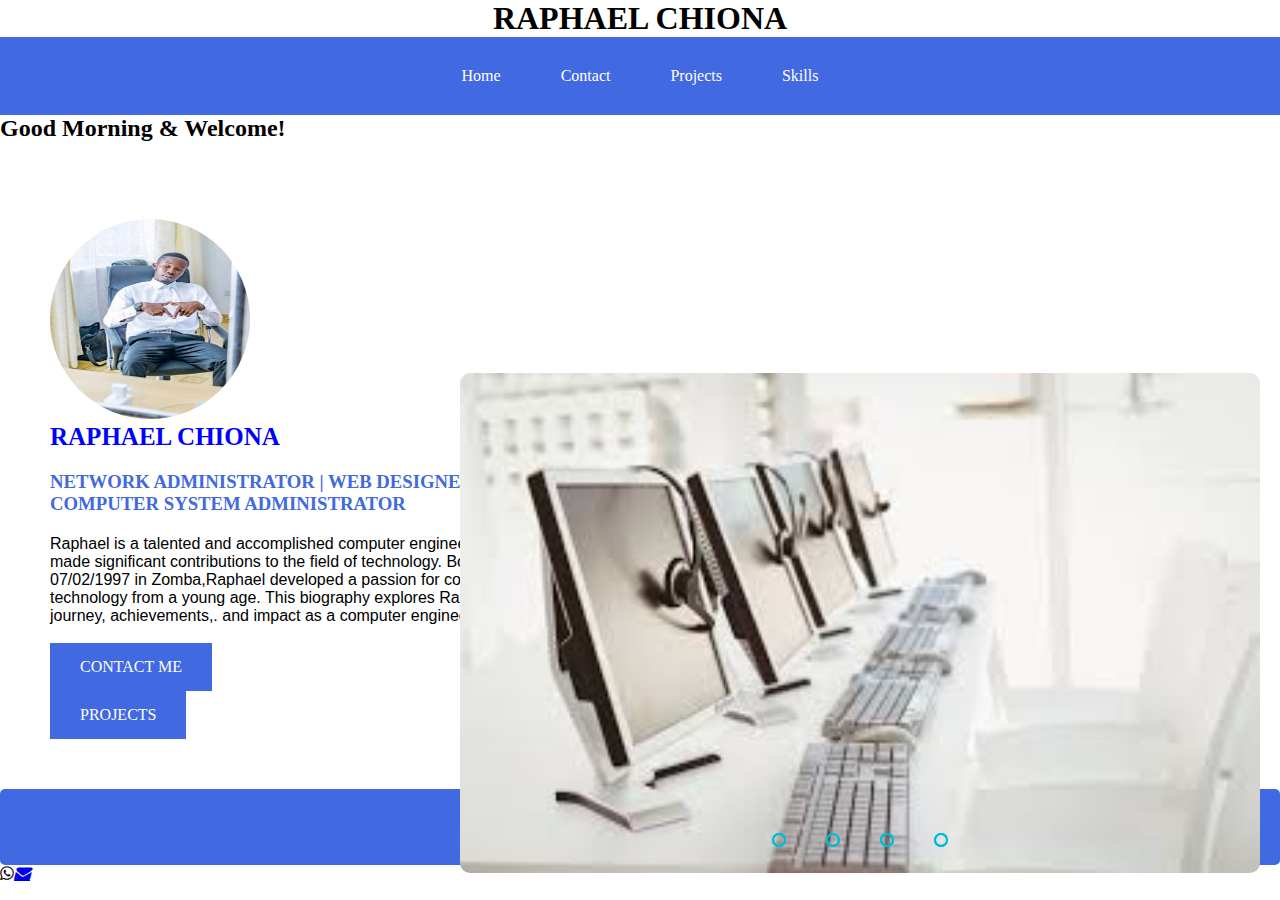
<file: index.html>
<!DOCTYPE html>
<html lang="en">
<head>
    <meta charset="UTF-8">
    <title>chiona.com</title>
    <link rel="stylesheet" href="style.css">
    <link rel="stylesheet" href="https://cdnjs.cloudflare.com/ajax/libs/font-awesome/4.7.0/css/font-awesome.min.css">
    <script src="homepage.js"></script>
</head>
    
    <body>
        <div class="h1">
        <h1>RAPHAEL CHIONA</h1> 
    </div>  
    <div class="menu-bar">
        
        <ul>
            <li><a href="index.html">Home</a></li>
            <li><a class="active" href="Contact.html">Contact</a></li>
            <li><a href="projects.html">Projects</a></li>
            <li><a href="skills.html">Skills</a></li>
            
        </ul>
    </div>
        <div class="halla">
                    <script>
                        var welcome;
                        var date = new Date();
                        var hour = date.getHours();
                        var minute = date.getMinutes();
                        var second = date.getSeconds();
                        if (minute < 10){
                            minute = "0" + minute;
                        }
                        if (second < 10){
                            second = "0" + second;
                        }
                        if (hour < 12){
                            welcome = "Good Morning";
                        }
                        else if (hour < 17){
                            welcome = "Good Afternoon";
                        }
                        else {
                            welcome = "Good Evening";
                        }
                        document.write("<h2>" + welcome + " " + "& Welcome!" +"<br>" + "<br>");
                    </script>
                </div>
        <Section>

         
</Section>

<div class="wrapper">
    <div class="home_area">
        <div class="home_text">
<img src="rapha.jpg" alt="" srcset="">
<h2>RAPHAEL CHIONA</h2>
<h3>NETWORK ADMINISTRATOR | WEB DESIGNER | COMPUTER SYSTEM ADMINISTRATOR</h3>
<P>Raphael is a talented and accomplished computer engineer who has made significant contributions to the field of technology. Born on 07/02/1997 in Zomba,Raphael  developed a passion for computers and technology from a young age. This biography explores Raphael's journey, achievements,. and impact as a computer engineer.</P><br>
<a href="Contact.html">Contact Me</a><br>
<a href="Projects.html">Projects</a>
        </div>
    </div>
</div>
        <div class="slider">
            <div class="slides">
                <input type="radio" name="radiobtn" id="radio1">
                <input type="radio" name="radiobtn" id="radio2">
                <input type="radio" name="radiobtn" id="radio3">
                <input type="radio" name="radiobtn" id="radio4">

                <div class="slide first">
                    <img src="project.jpg" width="20%" alt="">
                </div>

                <div class="slide">
                    <img src="project2.jpg" width="20%" alt="">
                </div>

                <div class="slide">
                    <img src="skills.jpg" width="20%" alt="">
                </div>

                <div class="slide">
                    <img src="router.jpg"  width="20%" alt="">
                </div>

                <div class="navigationauto">
                    <div class="autobtn1"></div>
                    <div class="autobtn2"></div>
                    <div class="autobtn3"></div>
                    <div class="autobtn4"></div>
                </div>

            </div>

            <div class="navigationmanual">
                <label for="radio1" class="manualbtn"></label>
                <label for="radio2" class="manualbtn"></label>
                <label for="radio3" class="manualbtn"></label>
                <label for="radio4" class="manualbtn"></label>
            </div>

        </div>


<div id="footer">
    <p>Copyright&copy;2023; Designed by <span class="designer">Raphael</span></p>
    <a class="btn icon" href="https://facebook.com/RaphaelNdateloChionaRalph" target="_blank"><i class="fa fa-facebook"></i></a>
    <a class="btn icon"href="https://wa.me/+265991051464" target="_blank"><i class="fa fa-whatsapp"></i</a>
    <a class="btn icon"href="https://ralphchiona479870@gmail.com" target="_blank"><i class="fa-solid fa-envelope"></i</a> 
</div>
    

    
</body>
</html>
</file>
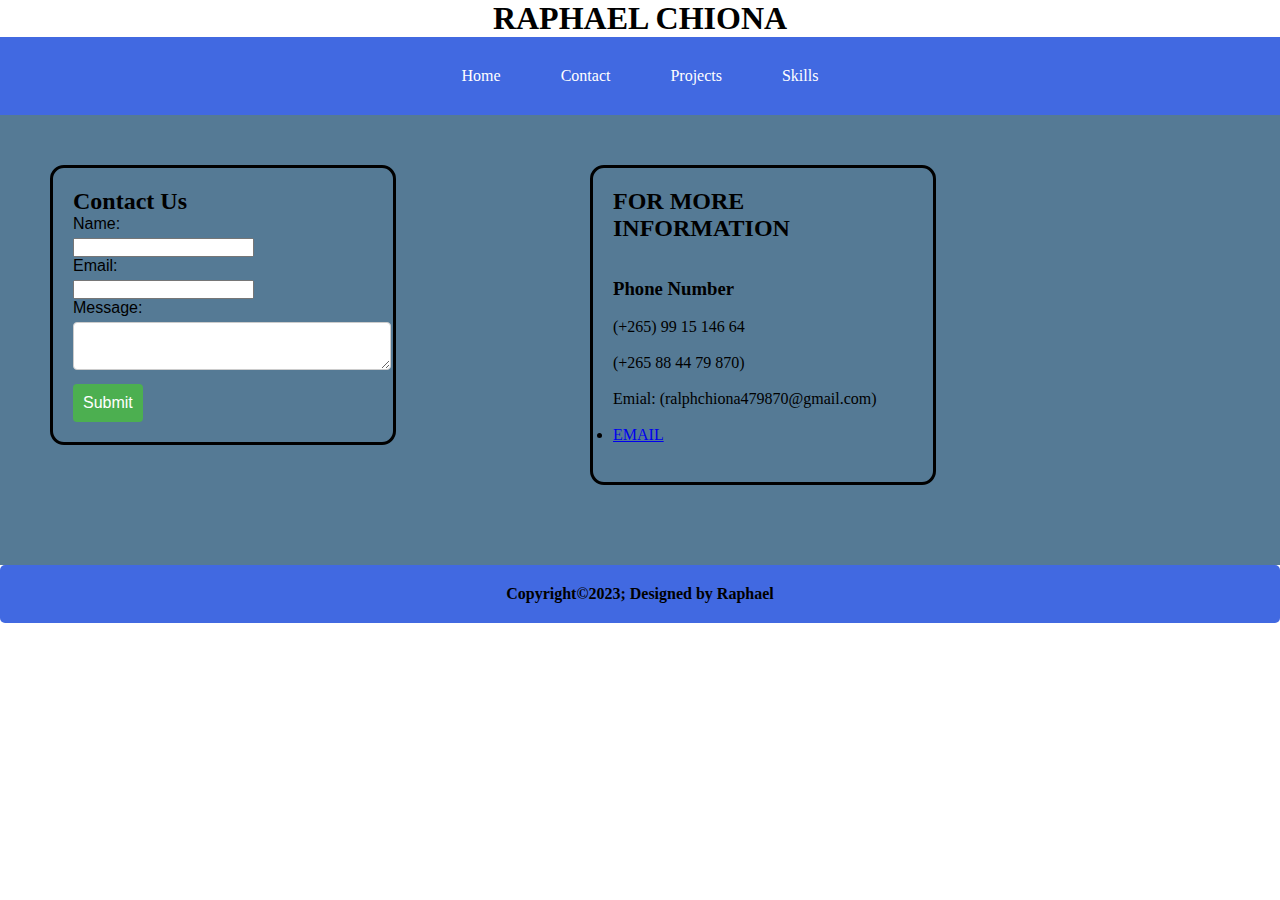
<file: Contact.html>
<!DOCTYPE html>
<html lang="en">
<head>
    <meta charset="UTF-8">
    <title>CONTACTS</title>
    <link rel="stylesheet" href="style.css">
  
</head>
<body>
  <div class="h1">
    <h1>RAPHAEL CHIONA</h1> 
</div>  
<div class="menu-bar">
    
    <ul>
        <li><a href="index.html">Home</a></li>
        <li><a class="active" href="Contact.html">Contact</a></li>
        <li><a href="projects.html">Projects</a></li>
        <li><a href="skills.html">Skills</a></li>
        
    </ul>
</div>
</div> 
  
  <div id="rightcol">
    <div style="max-width: 300px; padding: 20px; border-style: solid; border-radius: 14px;">
      <h2>FOR MORE INFORMATION</h2><br><br>
      <h3>Phone Number</h3>
    <br>(+265) 99 15 146 64<br><br>
        (+265 88 44 79 870)<br><br>
        Emial: (ralphchiona479870@gmail.com)<br><br>
        <li><a href="email.html">EMAIL</a></li><br>
        
  </div>
  
  </div>
 

      <div id="leftcol">
        <div style="max-width: 300px; padding: 20px; border-style: solid; border-radius: 14px;">
          <h2>Contact Us</h2>
          <form action="#" method="POST">
            <label for="name">Name:</label>
            <input type="text" id="name" name="name" required>
            
            <label for="email">Email:</label>
            <input type="email" id="email" name="email" required>
            
            <label for="message">Message:</label>
            <textarea id="message" name="message" required></textarea>
            
            <input type="submit" value="Submit">
          </form>
      </div>
      </div>
      <div id="footer">
        <p>Copyright&copy;2023; Designed by <span class="designer">Raphael</span></p>
    </div>
    
      

     
</body>
</html>
</file>
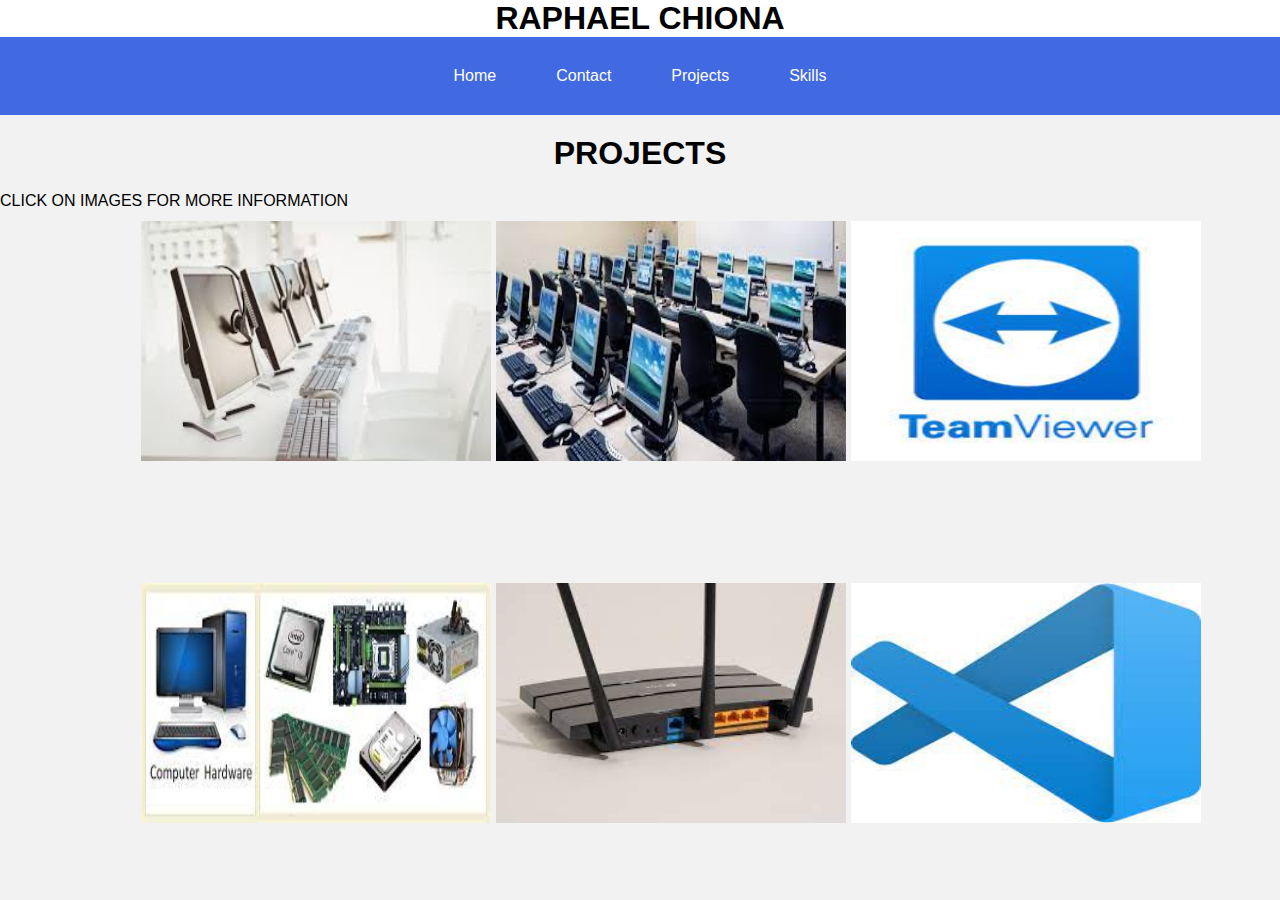
<file: projects.html>
<!DOCTYPE html>
<html>
<head>
  <title>projects</title>
  <link rel="stylesheet" href="style.css">
  
  <style>
    body {
      font-family: Arial, sans-serif;
      margin: 0;
      padding: 0;
      background-color: #f2f2f2;
    }

    header {
        text-align: center;
      background-color: none;
      padding: 20px;
      color: #000;
    }

    h1 {
      margin: 0;
    }

    main {
      padding: 20px;
    }

    .grid{
    display: grid;
    grid-template-columns: repeat(3, 350px);
    justify-content: center;
    align-items: center;
    grid-gap: 5px;
    height: 80vh;
    position: absolute;
    left:11%;
    bottom: 2%;
  }
      .grid img{
          width: 350px;
          height: 240px;
          cursor: pointer;
      }


#lightbox{
    position: fixed;
    z-index: 1;
    top: 0;
    left: 0;
    width: 100%;
    height: 100%;
    background-color: rgba(0, 0, 0, .8);
    display: none;
    padding-top: 100px;
}
      .popup{
    width: 400px;
    background: transparent;
    backdrop-filter: blur(30px);
    border-radius: 6px;
    position: absolute;
    top: 0;
    left: 50%;
    transform: translate(-50%,-50%)scale(0.1);
    text-align: center;
    padding: 0 30px 30px;
    color: #fff;
    box-shadow: 0 4px 8px 0 rgba(0,0,0,0.6);
    visibility: hidden;
    transition: transform 0.4s, top 0.4s;
}

.open-popup{
    visibility: visible;
    top: 50%;
    transform: translate(-50%,-50%)scale(1);
}

.popup h2{
    font-size: 38px;
    font-weight: 500;
    margin: 30px 0 10px;
}

.popup button{
    width: 100%;
    margin-top: 50px;
    padding: 10px 0;
    background: #00bcd4;
    color: #000;
    border: 0;
    outline: none;
    font-size: 18px;
    border-radius: 4px;
    cursor: pointer;
    box-shadow: 0 4px 8px 0 rgba(0,0,0,0.6);
}


  </style>
</head>
<body>
  <div class="h1">
    <h1>RAPHAEL CHIONA</h1> 
</div>  
<div class="menu-bar">
    
    <ul>
        <li><a href="index.html">Home</a></li>
        <li><a class="active" href="Contact.html">Contact</a></li>
        <li><a href="projects.html">Projects</a></li>
        <li><a href="skills.html">Skills</a></li>
        
    </ul>
</div> 
  <header>
    <h1>PROJECTS</h1>
  </header>

  
    <div class="grid">
            <img src="project.jpg" onclick="openPopup()">
            <img src="project2.jpg" onclick="openPopup2()">
            <img src="team.jpg" onclick="openPopup3()">
            <img src="skills.jpg" onclick="openPopup4()">
            <img src="router.jpg" onclick="openPopup5()">
            <img src="VS.jpg" onclick="openPopup6()">

            <div class="popup" id="popup">
                <h2>Computer Repairing Services</h2>
                <p>We Offer PC Repairing Services on both Hardware & Software issues for Individuals and Organizations</p>
                <button type="button" onclick="closePopup()">OK</button>
            </div>
            
            <div class="popup" id="popup2">
                <h2>Computer System Security</h2>
                <p>We offer PC System Security Services for Individuals or Organizations</p>
                <button type="button" onclick="closePopup2()">OK</button>
            </div>

            <div class="popup" id="popup3">
                <h2>Web Services</h2>
                <p>We Offer Website Development Services for Individuals and Organizations</p>
                <button type="button" onclick="closePopup3()">OK</button>
            </div>

            <div class="popup" id="popup4">
                <h2>Programming Services</h2>
                <p>We Offer Computer Programming Services for Individuals or Organizations </p>
                <button type="button" onclick="closePopup4()">OK</button>
            </div>

            <div class="popup" id="popup5">
                <h2>Computer Networking</h2>
                <p>We Offer Computer Networking Services for Individuals or Organizations </p>
                <button type="button" onclick="closePopup5()">OK</button>
            </div>

            <div class="popup" id="popup6">
                <h2>Software Development</h2>
                <p>We Offer Software Development Services for Individuals or Organizations</p>
                <button type="button" onclick="closePopup6()">OK</button>
            </div>
        </div>

     <p>CLICK ON IMAGES FOR MORE INFORMATION</p>
    <script src="projects.js"></script>
     
  
</body>
</html>
</file>
<file: style.css>
*{margin: 0;
    padding: 0;

}

.menu-bar{
    background-color: #4169E1;
    text-align: center;
}
.menu-bar ul
{
    display: inline-flex;
    list-style: none;
    color: #fff;
}
    
.menu-bar ul li
{
    width: 120;
 margin: 15px;
 padding: 15px;   

}
.menu-bar ul li a{
    text-decoration: none;
        color: #fff;
    }

        .menu-bar ul li:hover
        {background: #0000FF;
            border-radius: 3px;
        }

    .wrapper{width: 1000px;
        margin: 0auto;
    }
    .home_text{
        margin-top: 0%;
        background: rgba(255,255,255);
        width: 500px;
        padding: 5%;
    }
    .home_text img{
        width: 200px;
        height: 200px;
        border-radius: 200px;
    }
    .home_text h2{
        color: #0000FF;
        font-size: 25px;
    }
    .home_text h3{
        color: #4169E1;
        margin: 20px 0;
    }
    .home_text p{
        color: #000;
        font-size: 16px;
        font-family: Verdana,Tahoma, sans-serif;
        letter-spacing: 0px;
    }
    .home_text a{
    background: #4169E1;
    text-decoration: none;
    color: #fff;
    display: inline-block;
    padding: 15px 30px;
    text-transform: uppercase;
    }

.h1{background-color: #fff;
    background-position: center;
    box-sizing: border-box;
    text-align: center;
    text-decoration: #4169E1;

}
#footer{
    text-align: center;
    padding: 20px;
    font-weight: bold;
    background:#4169E1;
    border-radius: 5px;
}
form{
    font-family: arial;
  } 

  label {
    display: block;
    margin-bottom: 5px;
  }
  
  textarea {
    width: 100%;
    padding: 8px;
    margin-bottom: 10px;
    border: 1px solid #ccc;
    border-radius: 4px;

  }
  
  input[type="submit"] {
    background-color: #4CAF50;
    color: white;
    border: none;
    padding: 10px 10px;
    text-align: center;
    text-decoration: none;
    display: inline-block;
    font-size: 16px;
    border-radius: 4px;
    cursor: pointer;
  }
  
  input[type="submit"]:hover {
    background-color: #45a049;
  }
#rightcol{
    background: #557A95;
    float: right;
    width: 50%;
    height: 350px;
    padding: 50px;
}

#leftcol{  background: #557A95;

    width: 50%;
    height: 350px;
    padding: 50px;
}

.skillcontainer{
    position: absolute;
    top: 40%;
    left: 30%;
    max-width: 500px;
    width: 100%;
    background: #fff;
    margin: 0 15px;
    padding: 20px 20px;
    border-radius: 7px;
    box-shadow: 0 4px 8px 0 rgba(0,0,0,0.6);
}

.container .skillbox{
    width: 100%;
}

.skillbox .title{
    display: block;
    font-weight: 600;
    font-size: 14px;
    color: #333;
}

.skillbox .skillbar{
    width: 100%;
    background: rgba(0, 0, 0, 0.9);
    height: 8px;
    border-radius: 6px;
    margin-top: 6px;
}

.skillbar .skillper{
    position: relative;
    display: block;
    height: 100%;
    width: 80%;
    border-radius: 6px;
    background: #008000 ;
    animation: progress 2s ease-in-out forwards;
    opacity: 0;
}

.skillper.css{
    width: 70%;
    animation-delay: 0.1s;
}

.skillper.java{
    width: 30%;
    animation-delay: 0.3s;
}

.skillper.c{
    width: 40%;
    animation-delay: 0.2s;
}

@keyframes progress {
    0%{
        width: 0;
        opacity: 0;
    }
    100%{
        opacity: 1;
    }
}

.skillper .tooltip{
    position: absolute;
    right: -14px;
    top: -25px;
    font-size: 12px;
    font-weight: 500;
    color: #000;
    padding: 2px 6px;
    border-radius: 10%;
    background: greenyellow;
    z-index: 1;
}

.tooltip::before{
    content: '';
    position: absolute;
    left: 50%;
    bottom: -2px;
    height: 10px;
    width: 10px;
    z-index: -1;
    background: greenyellow;
    transform: translateX(-50%) rotate(45deg);
}

.slider{
    width: 800px;
    height: 500px;
    border-radius: 10px;
    overflow: hidden;
    position: absolute;
    right: 20px;
    bottom: 3%;

}

.slides{
    width: 500%;
    height: 500px;
    display: flex;
}

.slides input{
    display: none;
}

.slide{
    width: 20%;
    transition: 2s;
}

.slide img{
    width: 800px;
    height: 500px;
}
.navigationmanual{
    position: absolute;
    width: 800px;
    margin-top: -40px;
    display: flex;
    justify-content: center;
}

.manualbtn{
    border: 2px solid #00bcd4;
    padding: 5px;
    border-radius: 10px;
    cursor: pointer;
    transition: 1s;
}

.manualbtn:not(:last-child){
    margin-right: 40px;
}

.manualbtn:hover{
    background: #00bcd4;
}

#radio1:checked ~ .first{
    margin-left: 0;
}

#radio2:checked ~ .first{
    margin-left: -20%;
}

#radio3:checked ~ .first{
    margin-left: -40%;
}

#radio4:checked ~ .first{
    margin-left: -60%;
}

.navigationauto{
    position: absolute;
    display: flex;
    width: 800px;
    justify-content: center;
    margin-top: 460px;
}

.navigationauto div{
    border: 2px solid #00bcd4;
    padding: 5px;
    border-radius: 10px;
    transition: 1s;
}

.navigationauto div:not(:last-child){
    margin-right: 40px;
}

#radio1:checked ~ .navigationauto .autobtn1{
    background: #00bcd4;
}

#radio2:checked ~ .navigationauto .autobtn2{
    background: #00bcd4;
}

#radio3:checked ~ .navigationauto .autobtn3{
    background: #00bcd4;
}

#radio4:checked ~ .navigationauto .autobtn4{
    background: #00bcd4;
}
</file>
